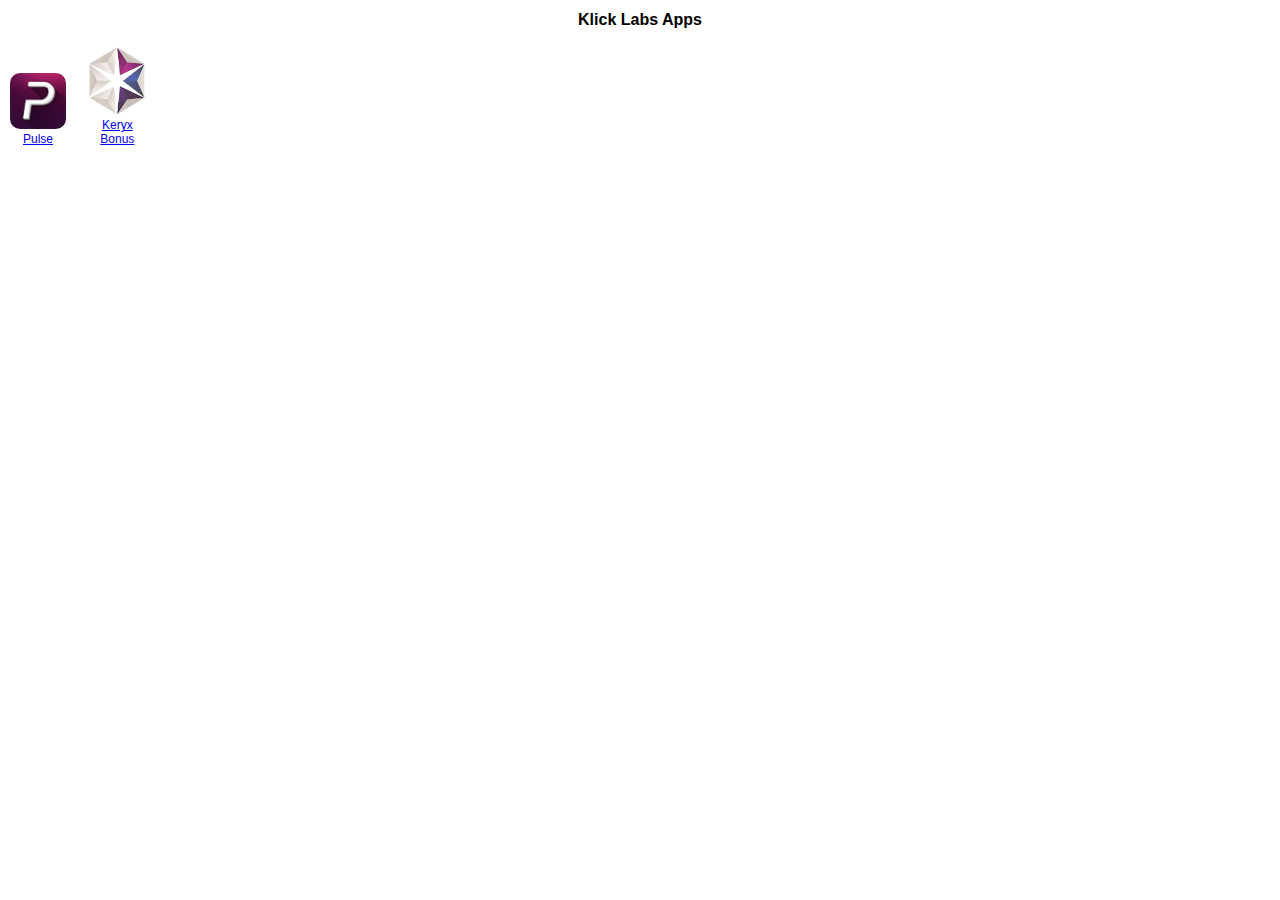
<file: index.html>
<!doctype html>
<html>
    <head>
        <meta name="viewport" content="width=320, user-scalable=no">
        
        <title>Klick Labs</title>
        <link href="content/style.css" rel="stylesheet"/>
    </head>
    <body>
        <h1>Klick Labs Apps</h1>
        <ul id="apps">
            <li>
                <a href="itms-services://?action=download-manifest&amp;url=https%3a%2f%2flabs.klick.com%2fapps%2fPulse_1_1.plist">
                    <img src="apps/Pulse@2x.png" />
                    Pulse
                </a>
            </li>
            
            <li>
                <a href="/keryx-bonus/">
                    <img src="apps/Keryx@2x.png" />
                    Keryx Bonus
                </a>
            </li>
            
        </ul>
    </body>
</html>
</file>
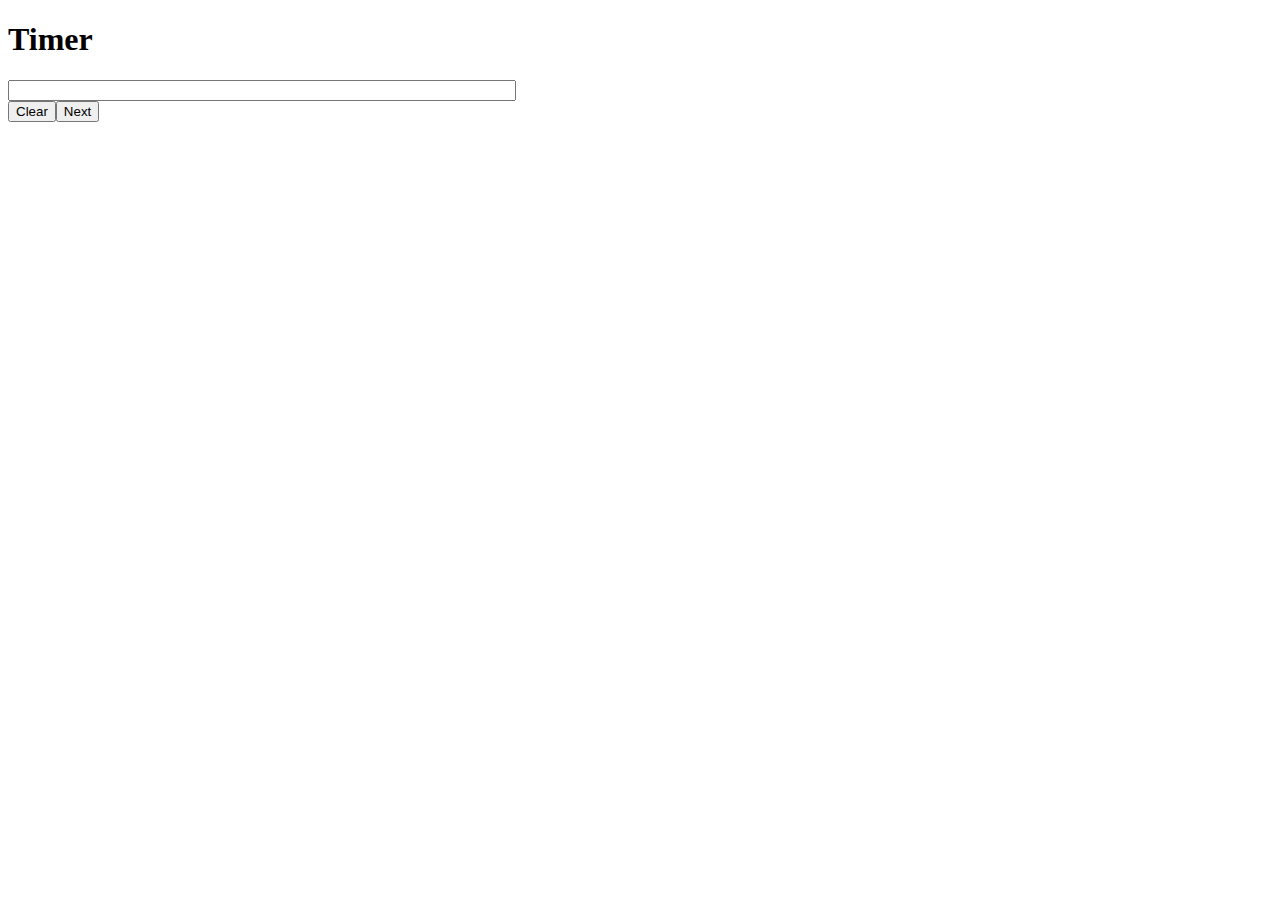
<file: timer.html>
<!doctype html>
<html>
    <head>
    </head>
    <body>
        <h1>Timer</h1>
        <h2 id="timer"></h2>
        <ul id="timerList">
        
        </ul>
        <input id="item" value="" style="width: 500px" /><br/>
        <button id="clear" onclick="clear_click(); return false;">Clear</button><button id="next" onclick="next_click(); return false;">Next</button>
        <script>
            var data = null;
            var currentTime = null;
            var interval = null;
            
            clear_click();
            
            
            if(localStorage.getItem("data")) {
                data = JSON.parse(localStorage.getItem("data"));
                for(var i = 0; i < data.times.length; i++) {
                    I("timerList").appendChild(itemToLi(data.times[i]));
                    if(!currentTime) currentTime = new Date(data.times[i]);
                    if(!interval) {
                        interval = setInterval(onTimer, 100);
                    }
                }
            }
            
            
            
            function onTimer() {
                var now = new Date();
                var diff = Math.floor((now - currentTime) / 1000);
                I("timer").innerHTML = pad(Math.floor(diff / 3600) % 60, 2, '0') + ":" + pad(Math.floor(diff / 60) % 60, 2, '0') + ":" + pad(diff % 60, 2, '0');
            }
            
            function clear_click() {
                data = {
                    times: []
                };
                I("timerList").innerHTML = "";
                save();
                if(interval) {
                    clearInterval(interval);
                    interval = null;
                }
                
            }
            
            function next_click() {
                var item = I("item").value;
                currentTime = new Date();
                var newItem = {
                    time: currentTime.getTime(),
                    label: item
                };
                
                var el = itemToLi(newItem);
                I("timerList").appendChild(el);
                
                I("item").value = "";
                
                data.times.push(newItem);
                
                save();
                
                if(!interval) {
                    interval = setInterval(onTimer, 100);
                }
            }
            
            function save() {
                localStorage.setItem("data", JSON.stringify(data));
            }
            
            function pad(s, n, c) {
                if(!c) c = '0';
                s = s.toString();
                while(s.length < n) {
                    s = c + s;
                }
                return s;
            }
            function itemToLi(item) {
                var el = document.createElement("li");
                el.innerHTML = new Date(item.time).toLocaleTimeString() + " - " + item.label;
                return el;
            }
             
            function I(id) {
                return document.getElementById(id);
            }
            
        </script>
    </body>
</html>
</file>
<file: content/style.css>
body,html {
    margin: 0;
    padding: 0;
    
}

body {
    font-family: 'Helvetica Neue', 'Helvetica', sans-serif;
    font-size: 12px;
}

h1 {
    font-size: 16px;
    text-align: center;
}
#apps {
    margin: 0;
    padding: 0;
    border: none;
    
}
#apps li {
    display:inline-block;
    width: 60px;
    margin: 8px;
    height: 100px;
    text-align: center;
    padding: 0;
}

#apps li img {
    width: 56px;
    border-radius: 10px;
}
</file>
